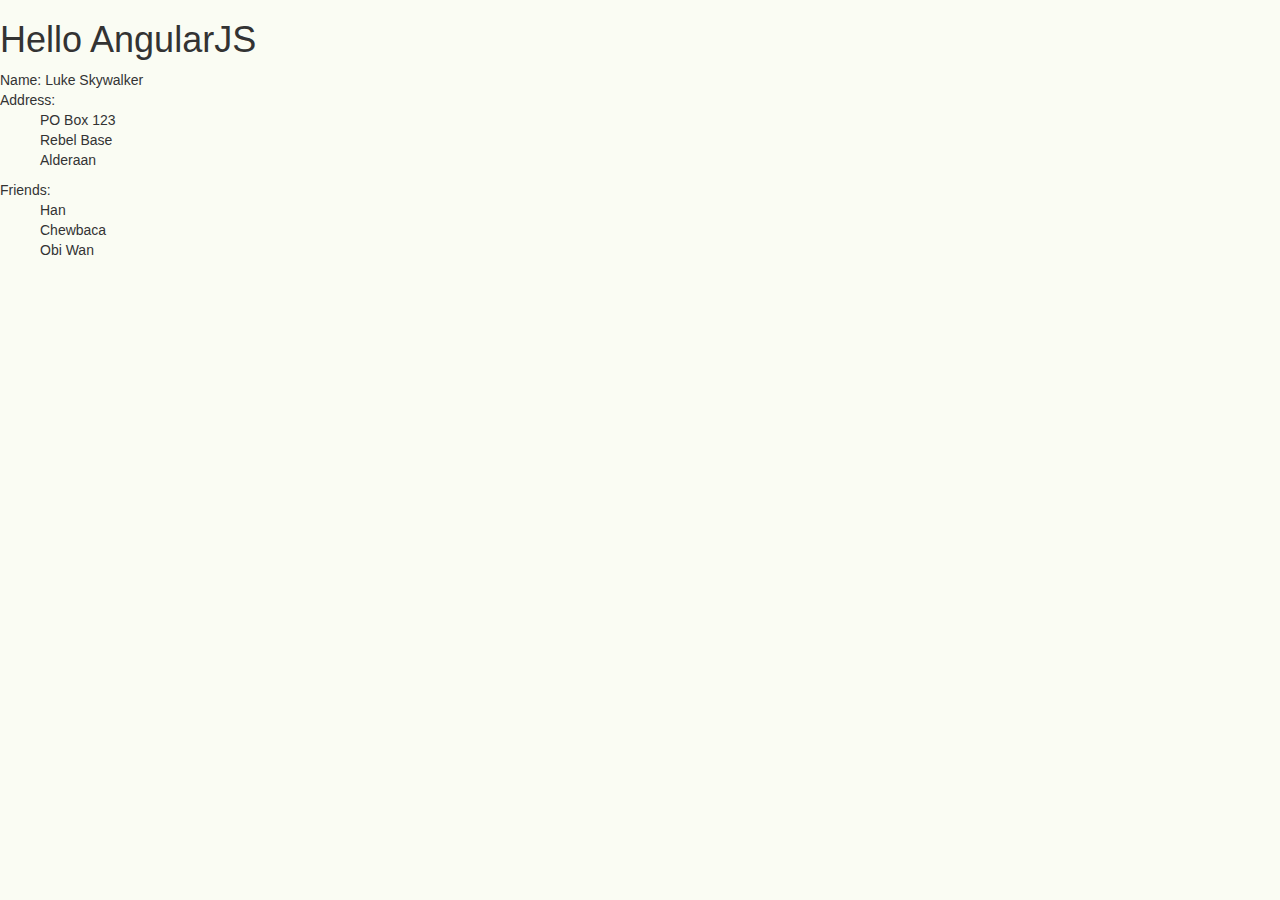
<file: index.html>
<!DOCTYPE html>
<html lang="en" ng-app="app">
<head>
	<meta charset="UTF-8">
	<link rel="stylesheet" href="bower_components/bootstrap/dist/css/bootstrap.min.css">
	<link rel="stylesheet" href="css/style.css">

	<script src="bower_components/jquery/dist/jquery.min.js"></script>
	<script src="bower_components/angular/angular.min.js"></script>
	<script src="bower_components/bootstrap/dist/js/bootstrap.min.js"></script>
	<script src="js/script.js"></script>

	<title>PluralSight AngularJS Directives Fundamentals</title>
</head>
<body ng-controller="mainCtrl">
	<h1>Hello AngularJS</h1>	
	<div user-info-card></div>

	<script>document.write('<script src="http://' + (location.host || 'localhost').split(':')[0] + ':35729/livereload.js?snipver=1"></' + 'script>')</script>
</body>
</html>
</file>
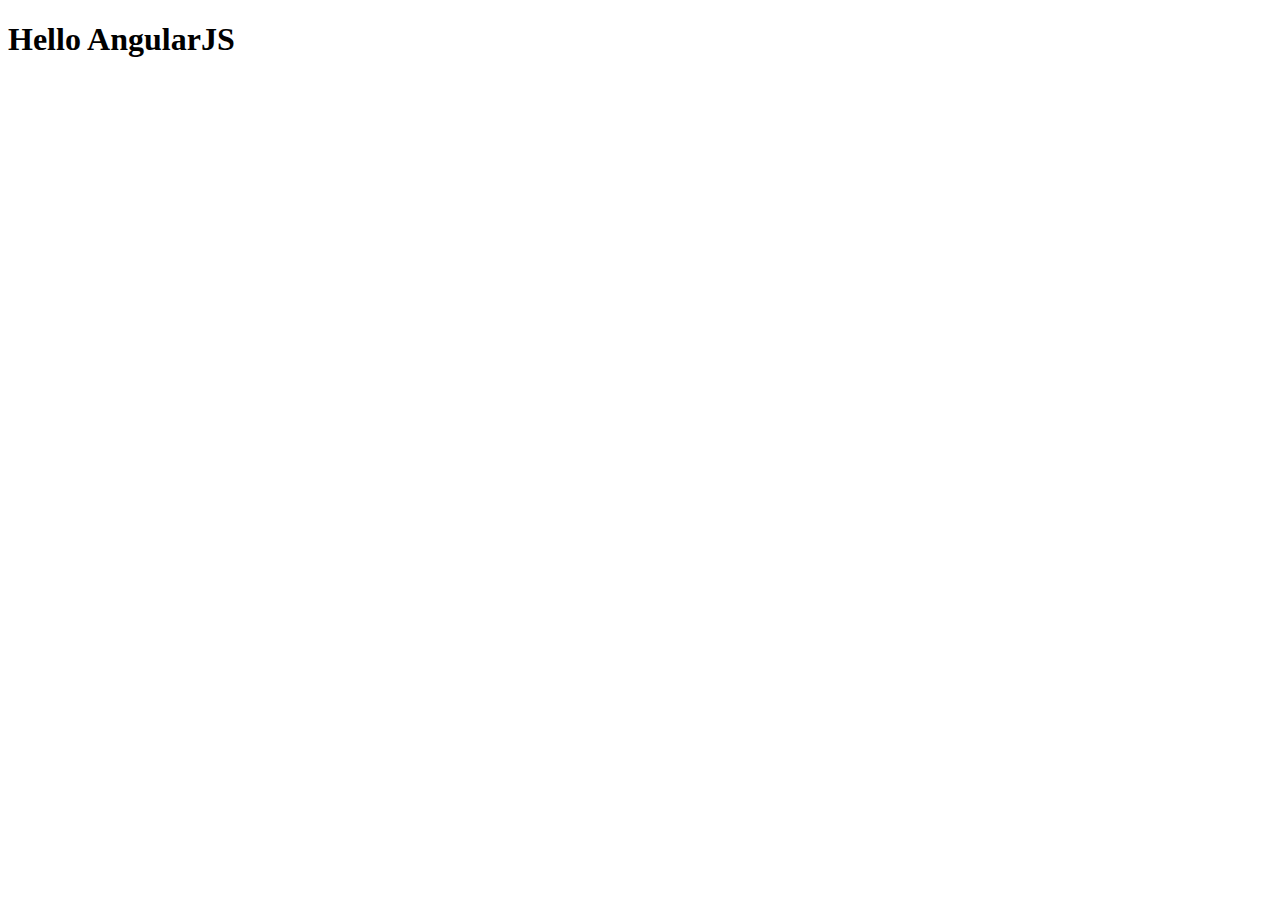
<file: 1/index.html>
<!DOCTYPE html>
<html lang="en">
<head>
	<meta charset="UTF-8">
	<title>PluralSight AngularJS Directives Fundamentals</title>
</head>
<body ng-controller="mainCtrl">
	<h1>Hello AngularJS</h1>	
</body>
</html>
</file>
<file: css/style.css>
body {
	background-color: #FAFCF3;
}

ul.simple-list li {
	list-style-type: none;
}
</file>
